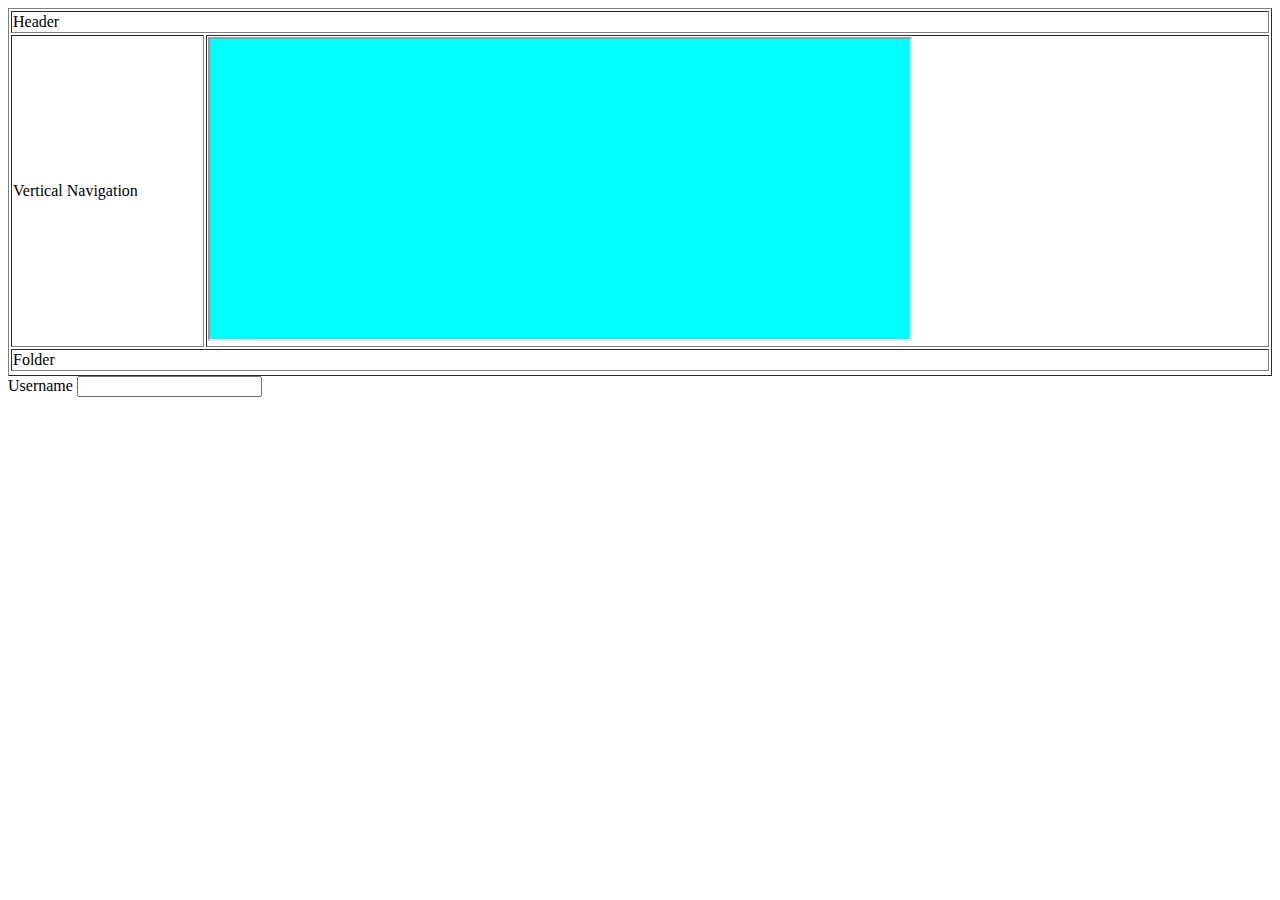
<file: index.html>
<!DOCTYPE html>
<html lang="en">
  <head>
    <meta charset="UTF-8" />
    <meta name="viewport" content="width=device-width, initial-scale=1.0" />
    <title>Document</title>
  </head>
  <body>
    <div class="table">
      <table border="1" width="100%">
        <thead></thead>
        <tbody>
          <tr>
            <td colspan="2">Header</td>
          </tr>
          <tr>
            <td>Vertical Navigation</td>
            <td>
              <iframe
                name="myframe"
                height="300"
                width="700"
                style="background: cyan"
                src="https://www.google.com"
              ></iframe>
            </td>
          </tr>
          <td colspan="3">Folder</td>
          <tr></tr>
        </tbody>
        <tfoot></tfoot>
      </table>
    </div>
    <div class="form">
      <form>
        <label>Username</label>
        <input type="name" />
      </form>
    </div>
  </body>
</html>
</file>
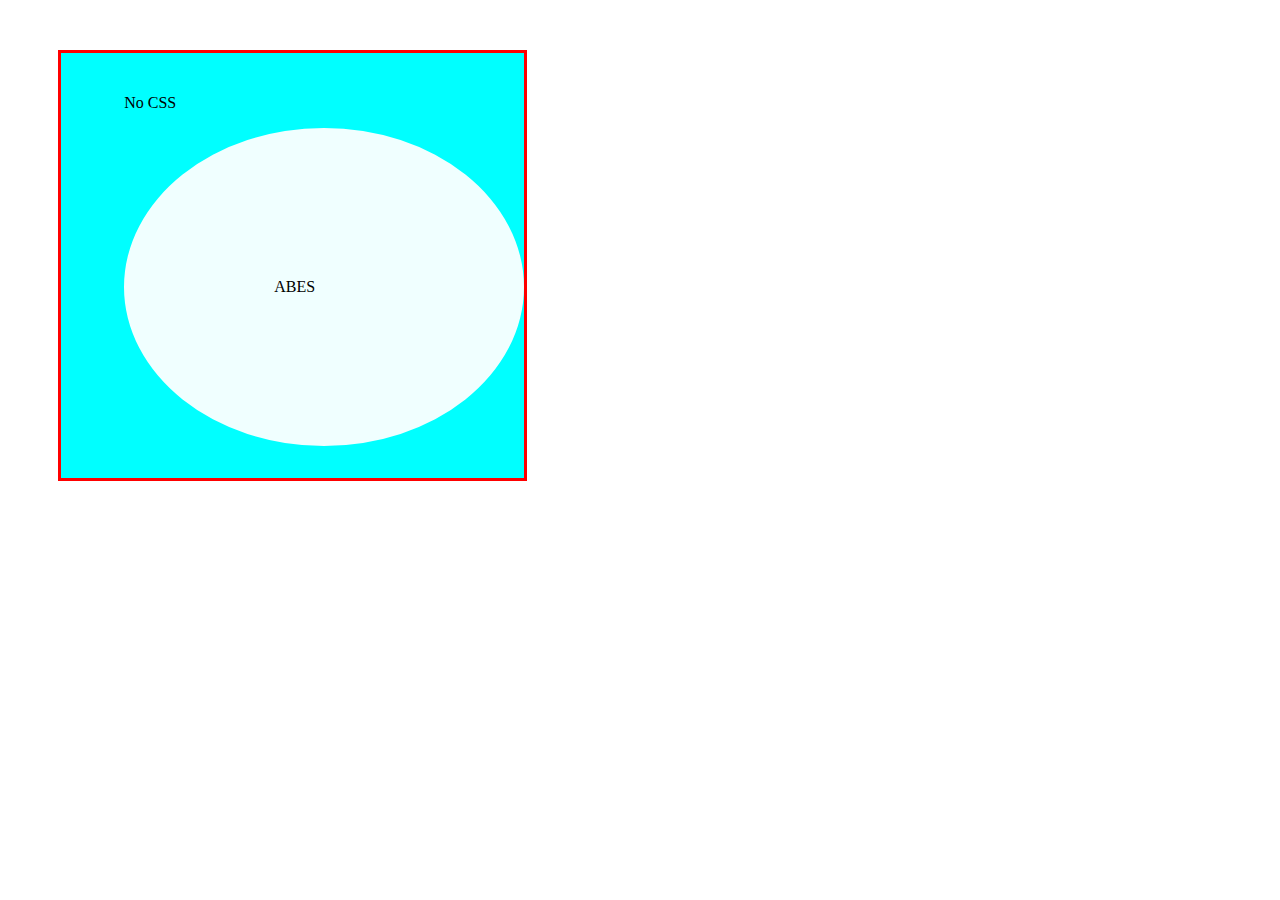
<file: CSSWork/index.html>
<!DOCTYPE html>
<html lang="en">
  <head>
    <meta charset="UTF-8" />
    <meta name="viewport" content="width=device-width, initial-scale=1.0" />
    <title>Document</title>
    <link href="style.css" rel="stylesheet" />
  </head>
  <body>
    <div class="container">
      <p>No CSS</p>
      <div class="child">ABES</div>
    </div>
  </body>
</html>
</file>
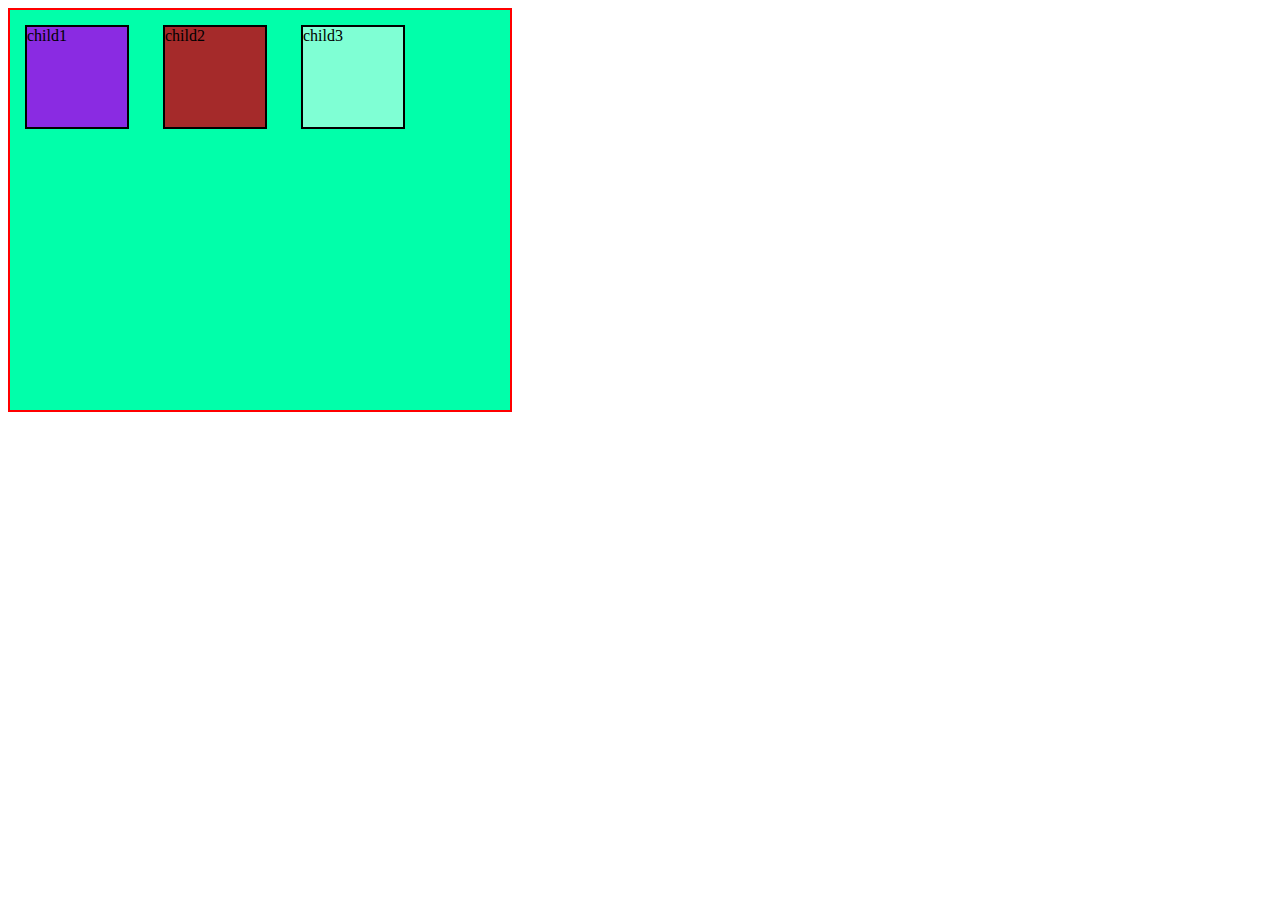
<file: CSSWork/Child Div/index.html>
<!DOCTYPE html>
<html lang="en">
  <head>
    <meta charset="UTF-8" />
    <meta name="viewport" content="width=device-width, initial-scale=1.0" />
    <title>Document</title>
    <link rel="stylesheet" href="style.css" />
  </head>
  <body>
    <!-- <div class="container">hello -->
    <!-- <div class="child">ABES ENGINEERING COLLEGE</div></div>
    <a href="">home</a> -->
    <!-- <p>Lorem ipsum dolor sit.</p>
    <p>Lorem ipsum dolor sit.</p>
    <section>
        <p>Lorem ipsum dolor sit.</p>
    </section>
    <p>Lorem ipsum dolor sit.</p> -->
    <div class="container">
      <div class="child1">child1</div>
      <div class="child2">child2</div>
      <div class="child3">child3</div>
    </div>
  </body>
</html>
</file>
<file: CSSWork/style.css>
.container
{
    background-color: aqua;
    height: 400px;
    width: 400px;
    margin-top: 50px;
    margin-left: 50px;
    padding-top: 2%;
    padding-left: 5%;
    border: solid;
    border-color: red;
}

.child
{
    background-color: azure;
    border: 150px solid azure;
    border-radius: 99%;
    padding-right: 100px;
}
</file>
<file: CSSWork/Child Div/style.css>
.container{
    height: 400px;
    width: 500px;
    background-color: rgb(1, 255, 170);
    border: 2px solid red;
}
.child1,.child2,.child3{
    height: 100px;
    width: 100px;
    border: 2px solid black;
    display: inline-block;
    background-color: blueviolet;
    margin: 3%;
}

.child2
{
    background-color: brown;
}

.child3
{
    background-color: aquamarine;
}
</file>
